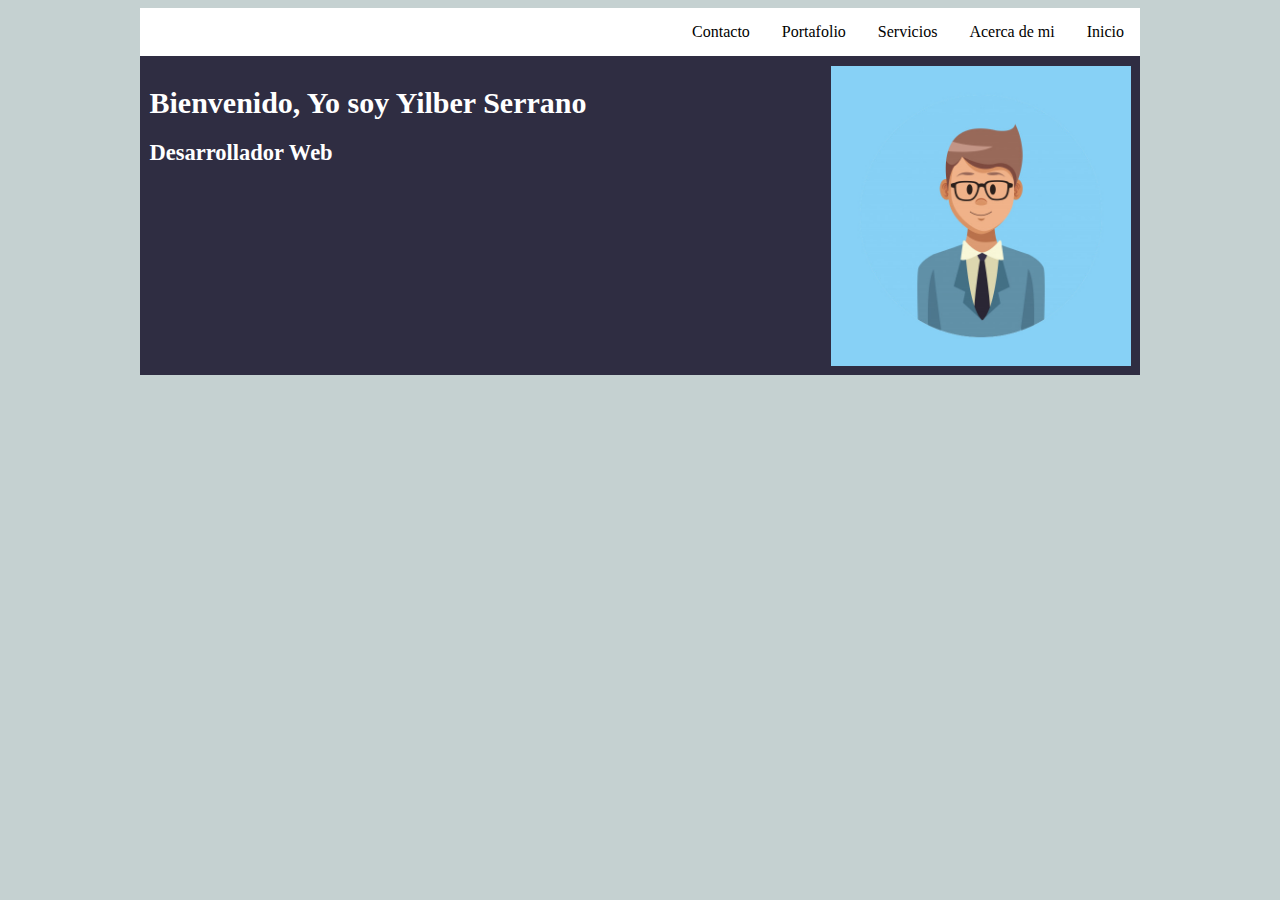
<file: index.html>
<!DOCTYPE html>
<html lang="es">
    <head id="cabecera">
        <meta charset="UTF-8">
        <title>Hoja de vida | Inicio</title>
        <link rel="stylesheet" href="css/estilos.css">
    </head>
    <body>
        <nav>
            <ul id="barra">
                <li class="acceso"><a href="index.html">Inicio</a></li>
                <li class="acceso"><a href="acerca.html">Acerca de mi</a></li>
                <li class="acceso"><a href="servicios.html">Servicios</a></li>
                <li class="acceso"><a href="potafolio.html">Portafolio</a></li>
                <li class="acceso"><a href="contacto.html">Contacto</a></li>
            </ul>
        </nav>
    
        <div class="contenido">
            <table class="inicio">
                <tr>
                    <td>
                        <h1>Bienvenido, Yo soy Yilber Serrano</h1>
                        <h2>Desarrollador Web</h2>
                    </td>
                    <td>
                        <img src="images/perfil.jpg" width="300" id="foto" alt="Imagen de Yilber Serrano usando camisa y en fondo azul">
                    </td>
                </tr>
            </table>
        </div>
    </body>
</html>
</file>
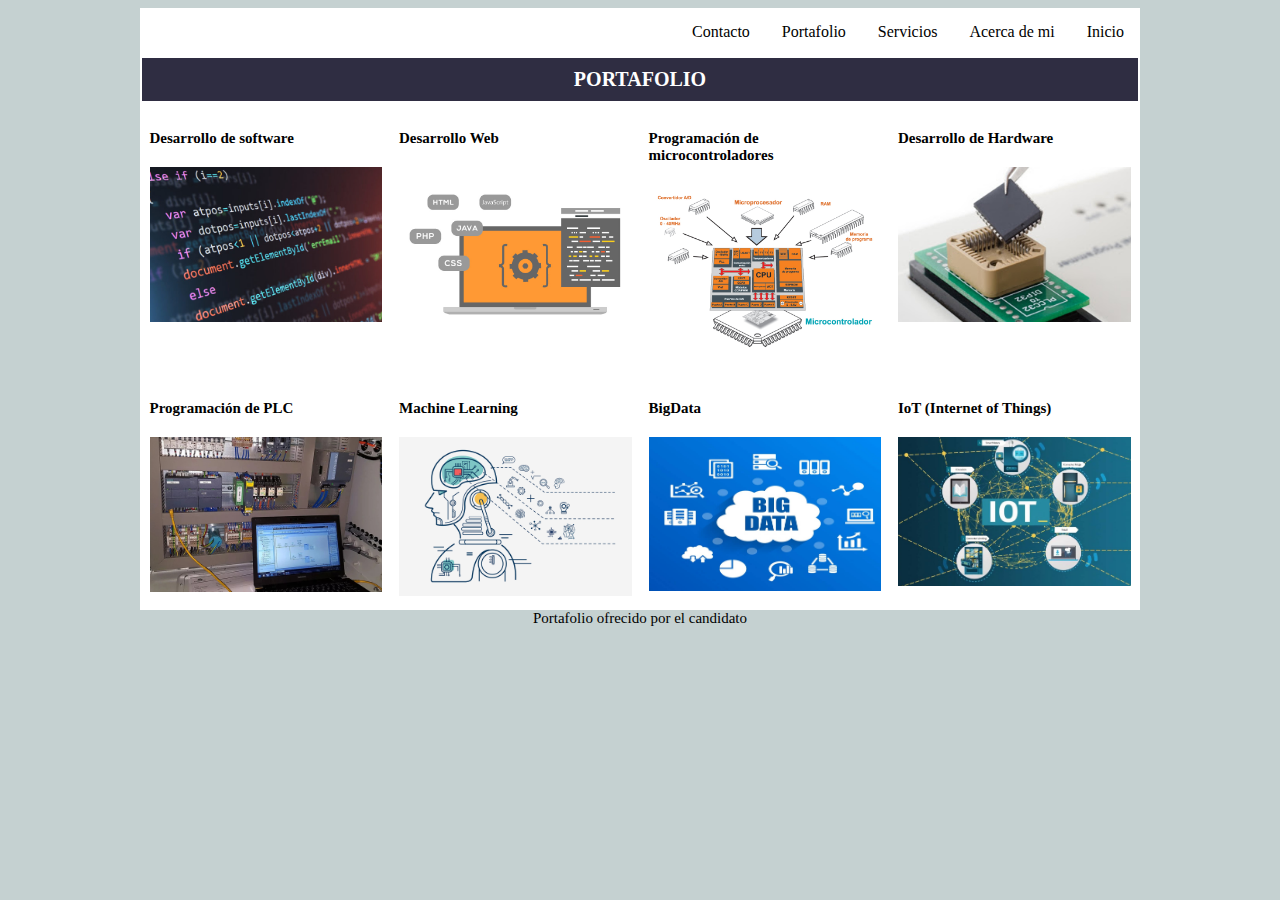
<file: potafolio.html>
<!DOCTYPE html>
<html lang="es">
    <headear id="cabecera">
        <title>Hoja de vida | Portafolio</title>
        <link rel="stylesheet" href="css/estilos.css">
            <nav>
                <ul id="barra">
                    <li class="acceso"><a href="index.html">Inicio</a></li>
                    <li class="acceso"><a href="acerca.html">Acerca de mi</a></li>
                    <li class="acceso"><a href="servicios.html">Servicios</a></li>
                    <li class="acceso"><a href="potafolio.html">Portafolio</a></li>
                    <li class="acceso"><a href="contacto.html">Contacto</a></li>
                </ul>
              </nav>
    </headear>
    <body>
        <div class="contenido">
            <table class="tabla_portafolio">
                <tr class="franja">
                    <td class="titulo2" colspan="4">PORTAFOLIO</td>
                </tr>
                <tr>
                    <td>
                        <h4>Desarrollo de software</h4>
                        <img src="images/port1.jpg" class="portafolio" alt="Ejemplo de codigo en JavaScript">
                    </td>
                    <td>
                        <h4>Desarrollo Web</h4>
                        <img src="images/port2.jpg" class="portafolio" alt="Desarrllo web resaltando lenguajes como: JavaScript, PHP, Java, CSS y HTML">
                    </td>
                    <td>
                        <h4>Programación de microcontroladores</h4>
                        <img src="images/port3.jpg" class="portafolio" alt="Microcontrolador de fondo">
                    </td>
                    <td>
                        <h4>Desarrollo de Hardware</h4>
                        <img src="images/port4.jpg" class="portafolio" alt="Integración de un Microcontrolador a un circuito impreso">
                    </td>
                </tr>
                <tr>
                    <td>
                        <h4>Programación de PLC</h4>
                        <img src="images/port5.jpg" class="portafolio" alt="PLC en riel din conectado al portatil">
                    </td>
                    <td>
                        <h4>Machine Learning</h4>
                        <img src="images/port6.jpg" class="portafolio" alt="Robot con cerebro electronico">
                    </td>
                    <td>
                        <h4>BigData</h4>
                        <img src="images/port7.jpg" class="portafolio" alt="BigData y grafico de datos, busquedas, almacenamiento y otros">
                    </td>
                    <td>
                        <h4>IoT (Internet of Things)</h4>
                        <img src="images/port8.jpg" class="portafolio" alt="Internet de las cosas y dispositivos representativos">
                    </td>
                </tr>
                <caption>Portafolio ofrecido por el candidato</caption>
            </table>
        </div>
    </body>
</html>
</file>
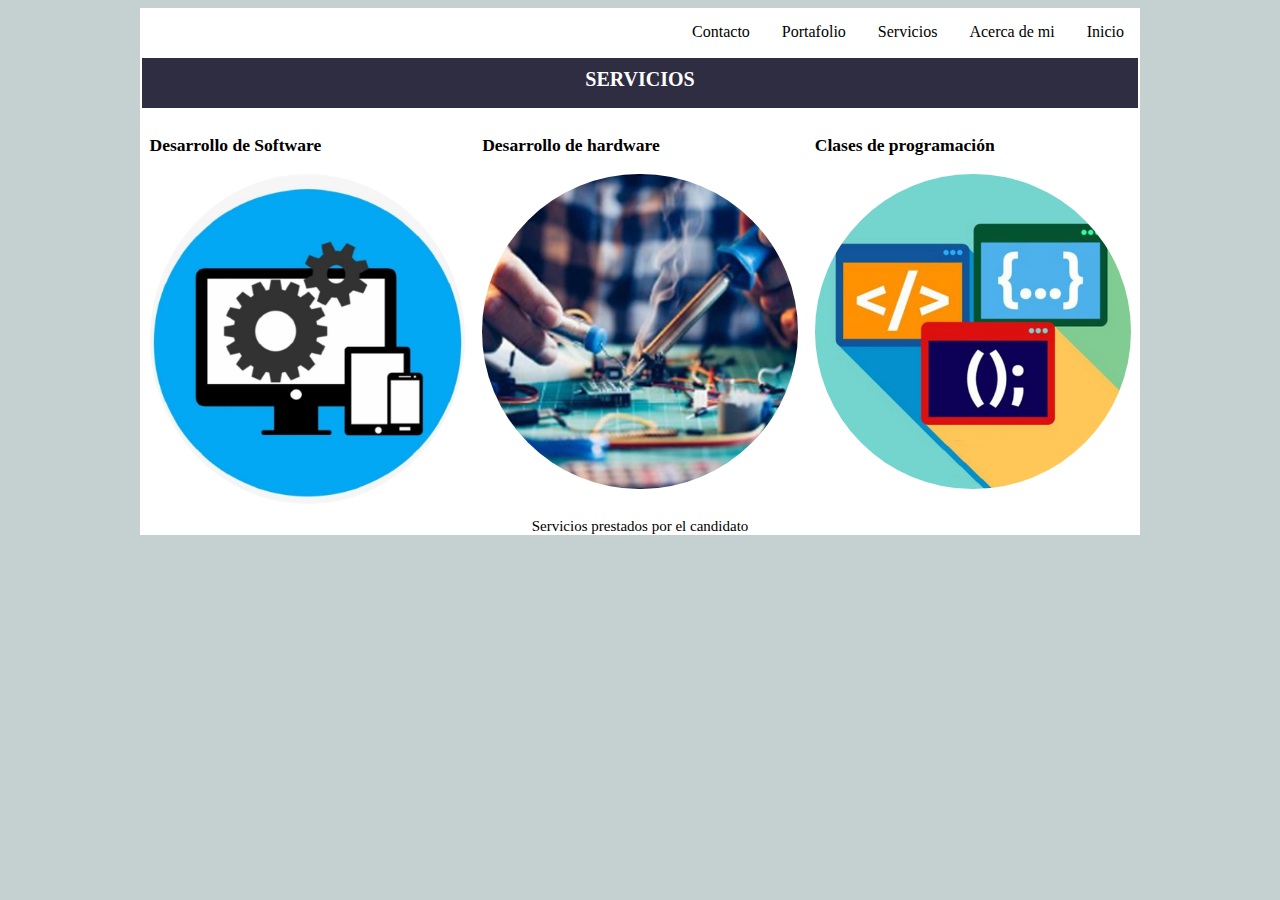
<file: servicios.html>
<!DOCTYPE html>
<html lang="es">
    <headear id="cabecera">
        <title>Hoja de vida | Servicios</title>
        <link rel="stylesheet" href="css/estilos.css">
            <nav>
                <ul id="barra">
                    <li class="acceso"><a href="index.html">Inicio</a></li>
                    <li class="acceso"><a href="acerca.html">Acerca de mi</a></li>
                    <li class="acceso"><a href="servicios.html">Servicios</a></li>
                    <li class="acceso"><a href="potafolio.html">Portafolio</a></li>
                    <li class="acceso"><a href="contacto.html">Contacto</a></li>
                </ul>
              </nav>
    </headear>
    <body>
        <div class="contenido">
            <table>
                <tr class="franja">
                    <td colspan="3"  class="titulo1">SERVICIOS</td>
                </tr>
                <tr>
                    <td>
                        <h3>Desarrollo de Software</h3>
                        <img src="images/ds.jpg" class="circulo" alt="Imagen aluciva al desarrollo de software, tiene un monitor, una tablet y un celular de fondo, con 2 engranejes sobrepuestos">
                    </td>
                    <td>
                        <h3>Desarrollo de hardware</h3>
                        <img src="images/hardware.jpg" class="circulo" alt="Imagen aluciva al desarrollo de hardware, tiene de fondo una tarjeta de circuito impreso y un cautín">
                    </td>
                    <td>
                        <h3>Clases de programación</h3>
                        <img src="images/prog.jpg" class="circulo" alt="Imagen aluciva a la programación, posee 3 ventanas con caracteres como parentesis, llaves y mayor y menor que">
                    </td> 
                </tr>
                <caption>Servicios prestados por el candidato</caption>
            </table>
        </div>
    </body>
</html>
</file>
<file: css/estilos.css>
body {
    background-color:rgb(197, 209, 209);
    font-family: "Lato";
}

#barra {
    list-style-type: none;
    margin: 0;
    padding: 0;
    overflow: hidden;
    background-color:rgb(255,255,255);
    width: 1000px; margin: 0 auto;
  }
  
.acceso {
    float: right;
  }
  
.acceso a {
    display: block;
    color: rgb(0, 0, 0);
    text-align: center;
    padding: 15px 16px;
    text-decoration: none;
}
  
.acceso a:hover {
    background-color: rgb(47, 45, 66);
    color: rgb(255,255,255);
}

#foto{
    float:right;
    vertical-align: top;
}

.contenido{
    width: 1000px; margin: 0 auto;
    background-color: rgb(255, 255, 255);
    font-size:15px;
    caption-side: bottom;
}

 
th, td {
    width: 25%;
    text-align: left;
    vertical-align: top;
    border: 0px solid #000;
    border-collapse: none;
    padding: 0.5em;
 }
 
 .franja {
     background-color: rgb(47, 45, 66);
     color:rgb(255,255,255);
 }

.titulo1 {
    font-weight: bold;
    text-align: center;
    vertical-align: center;
    height: 30px;
    font-size:20px;
}

.titulo2 {
    font-weight: bold;
    text-align: center;
    font-size:20px;
}

.inicio {
    background-color:rgb(47, 45, 66);
    color:rgb(255, 255, 255);
    border:10px
}

.circulo {
    border-radius: 50%;
    width:100%;
}

.parrafo {
    text-align: justify;
}

.tabla_portafolio {
    width: 1000px; margin: 0 auto;
    background-color: rgb(255, 255, 255);
    font-size:15px;
    caption-side: bottom;
}

.portafolio {
    width: 100%;
    caption-side: bottom;
}

input {
    width: 100%;
    border: 1px;
    padding: 10px 2px;
}

input[type=text] {
    width: 95%;
    padding: 16px 20px;
    box-sizing: border-box;
    border: 2px solid #ccc;
    border-radius: 4px;
    background-color: #f8f8f8;
    resize: none;
  }


select {
    width: 95%;
    padding: 16px 20px;
    border: none;
    border-radius: 4px;
    background-color: #f1f1f1;
  }

 textarea {
    width: 95%;
    height: 150px;
    padding: 12px 20px;
    box-sizing: border-box;
    border: 2px solid #ccc;
    border-radius: 4px;
    background-color: #f8f8f8;
    resize: none;
  }

.entrada {
    width: 10%;
}

.lbl {
    float:right;
  }

.boton{
    color:rgb(255,255,255);
    border-radius: 12px;
    background-color: rgb(74, 71, 105);
}

.boton:hover {
    border-radius: 12px;
    box-shadow: 0 12px 16px 0 rgba(0,0,0,0.24), 0 17px 50px 0 rgba(0,0,0,0.19);
}
</file>
